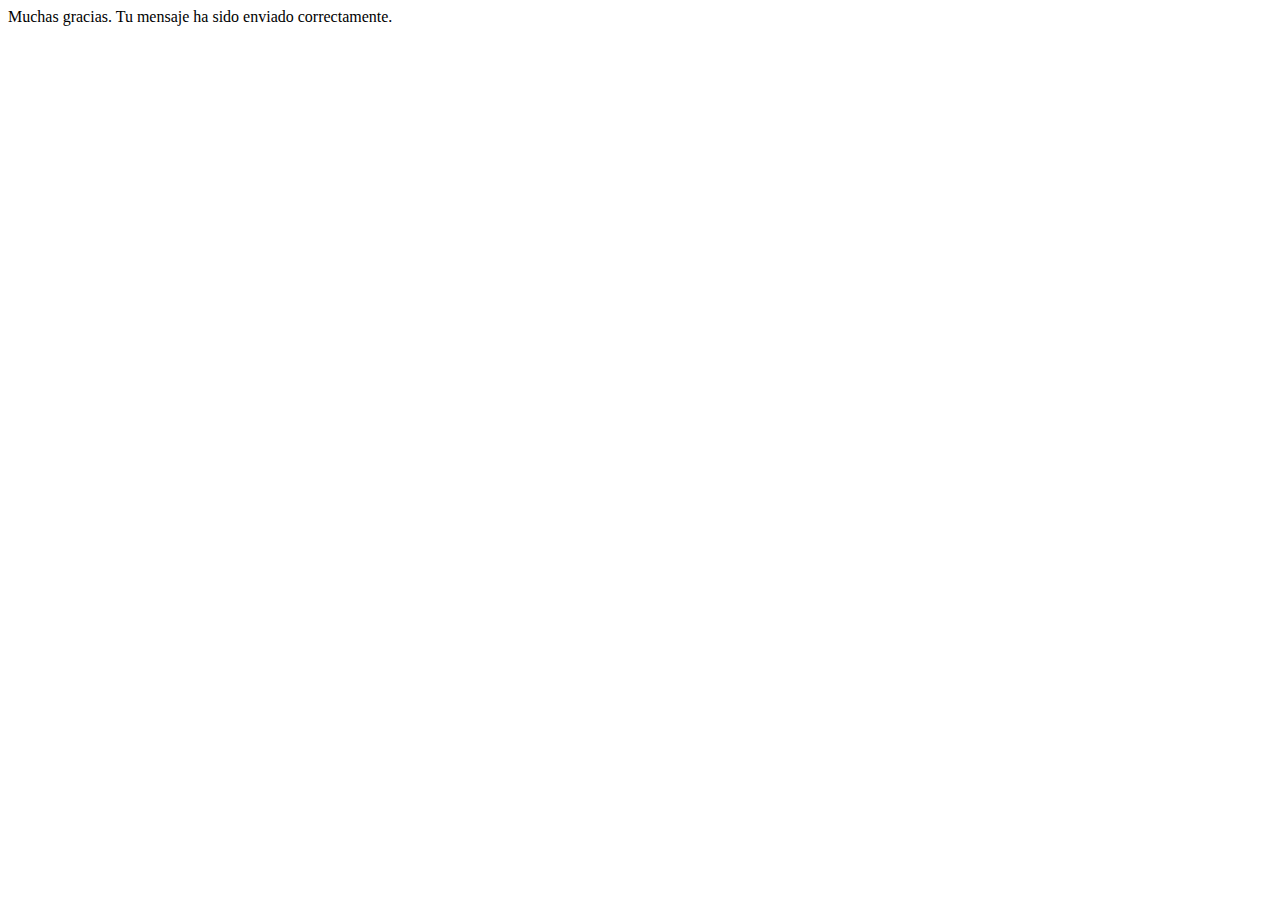
<file: agradecimientos.html>
<!DOCTYPE html>
<html lang="es">
<head>
    <meta charset="UTF-8">
    <meta name="viewport" content="width=device-width, initial-scale=1.0">
    <title>Mensaje enviado | JZ Producciones</title>
</head>
<body>
    Muchas gracias. Tu mensaje ha sido enviado correctamente.
</body>
</html>
</file>
